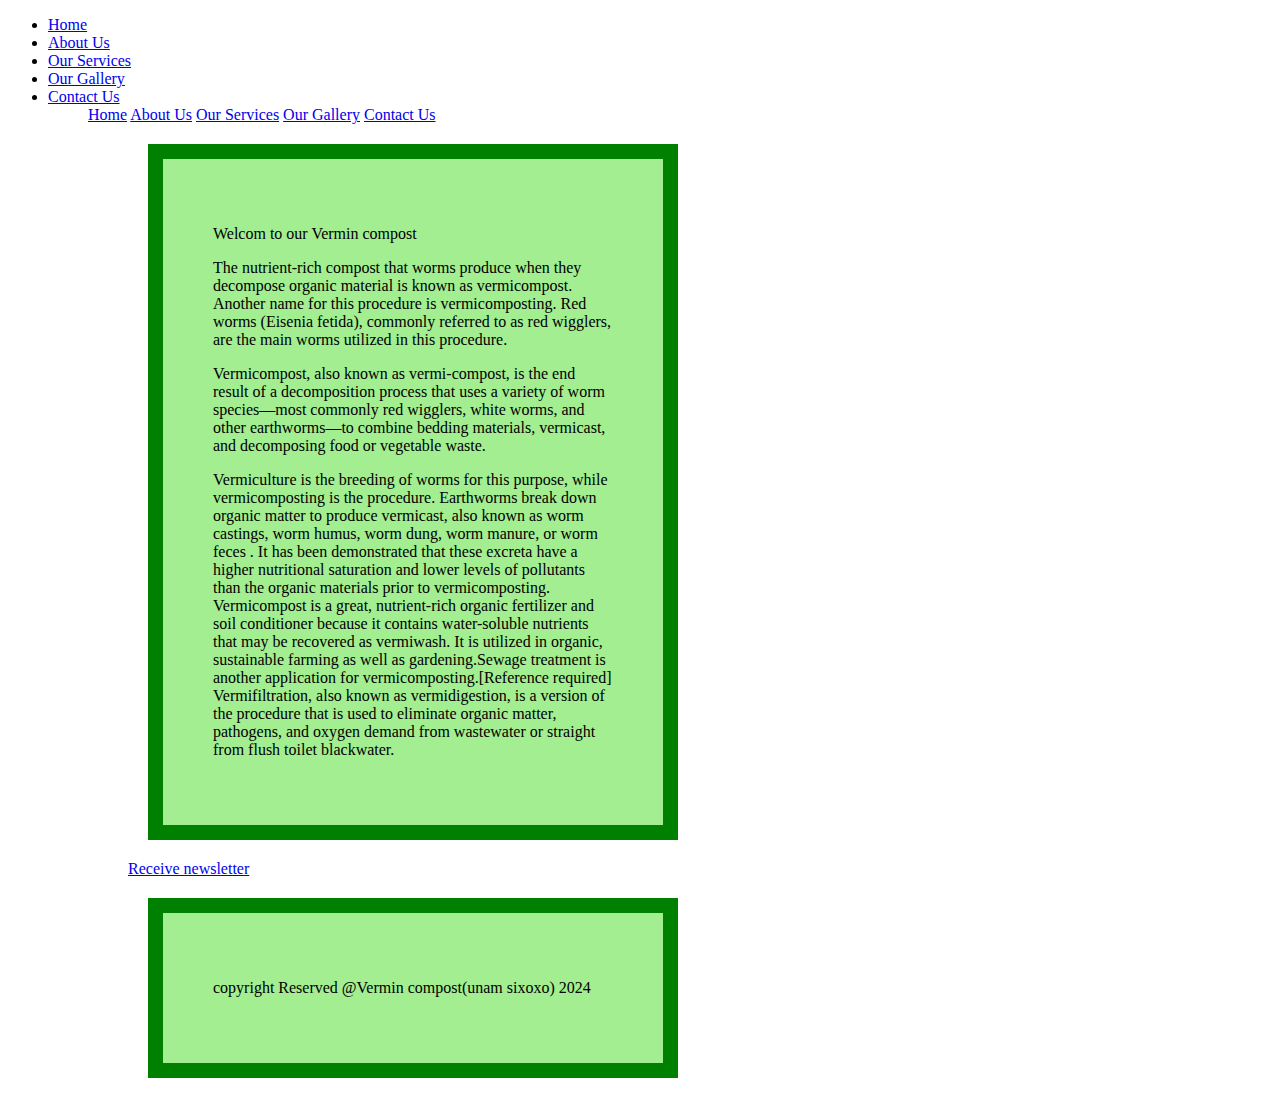
<file: ST10231153-Unam sixoxo-WEDE5020/Index.html>
<!DOCTYPE html>
<html lang="en">
<head>

    <link rel="stylesheet" href="Styles.css">
    <meta charset="UTF-8">
    <meta name="viewport" content="width=device-width, initial-scale=1.0">
    <link rel="stylesheet" href="Styles.css">
    <title>Vermin compost</title>
</head>
  <ul>
    <li><a href="Index.html">Home</a></li>
    <li><a href="about.html">About Us</a></li>
    <li><a href="services.html">Our Services</a></li>
    <li><a href="gallery.html">Our Gallery</a></li>
    <li><a href="contact.htlm">Contact Us</a>

 <a href="http://"docs.google.com/forms/d/e/1FAIpQLSf3zitNKNVEQiKg-FPAzEdtFxF1Y1k3jmpsAzF73lZIeJYSaQ/viewform?usp=sf_link"></a>
</body>



<!--navigation area-->
<header>
    <nav>
        <ul>
            <a href="index.html">Home</a>
            <a href="about.html">About Us</a>
            <a href="services.html">Our Services</a>
            <a href="gallery.html">Our Gallery</a>
            <a href="contact.html">Contact Us</a>
         <ul>
     <nav>
</main><header>
    
 <header>
    
    <!--home content are-->
<main>
    <div>
        <p>Welcom to our Vermin compost</p>
        <p>The nutrient-rich compost that worms produce when they decompose organic material is known as vermicompost. Another name for this procedure is vermicomposting. Red worms (Eisenia fetida), commonly referred to as red wigglers, are the main worms utilized in this procedure.</p>
        <p>Vermicompost, also known as vermi-compost, is the end result of a decomposition process that uses a variety of worm species—most commonly red wigglers, white worms, and other earthworms—to combine bedding materials, vermicast, and decomposing food or vegetable waste.</p> 
       <p> Vermiculture is the breeding of worms for this purpose, while vermicomposting is the procedure.
         Earthworms break down organic matter to produce vermicast, also known as worm castings, worm humus, worm dung, worm manure, or worm feces . It has been demonstrated that these excreta have a higher nutritional saturation and lower levels of pollutants than the organic materials prior to vermicomposting.
            Vermicompost is a great, nutrient-rich organic fertilizer and soil conditioner because it contains water-soluble nutrients that may be recovered as vermiwash.
            It is utilized in organic, sustainable farming as well as gardening.Sewage treatment is another application for vermicomposting.[Reference required] Vermifiltration, also known as vermidigestion, is a version of the procedure that is used to eliminate organic matter, pathogens, and oxygen demand from wastewater or straight from flush toilet blackwater.</p>
        </p>
    </div>


</main>
<p>
    <script>
        var theDate=new Date()
        document .write ("&copy;+
        the Date. getfullyrar())
        document .write("- mog hub| last
        modified:")
        var theModifiedDate=new
        Date (document. lastModified)
        document.write(theModiedDate. toDateString()")
    </script>
    
</p>

<p><a href="https://docs.google.com/forms/d/e/1FAIpQLSf3zitNKNVEQiKg-FPAzEdtFxF1Y1k3jmpsAzF73lZIeJYSaQ/viewform?usp=sf_link">Receive newsletter</a></p>
    <footer>
<div>
        <p>copyright Reserved @Vermin compost(unam sixoxo) 2024</p>
</div>        
</footer>
</file>
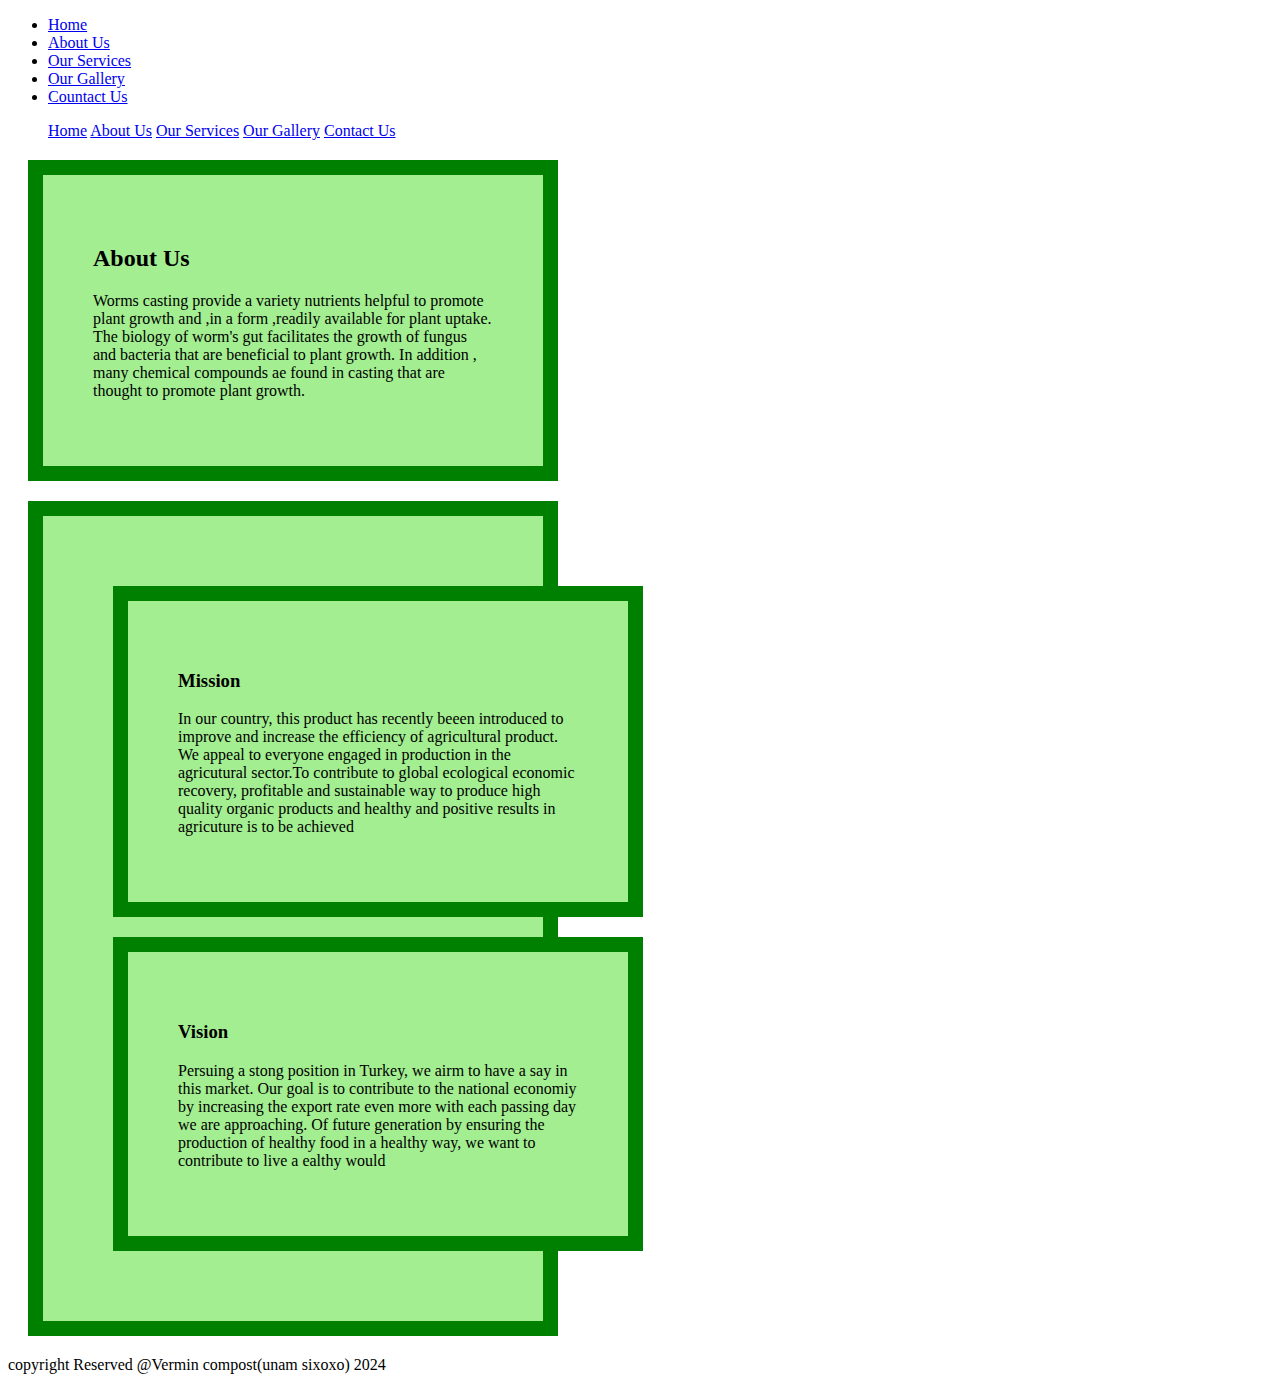
<file: ST10231153-Unam sixoxo-WEDE5020/about.html>
<!DOCTYPE html>
<html lang="en">
<head>
    <link rel="stylesheet" href="Styles.css">  
    <meta charset="UTF-8">
    <meta name="viewport" content="width=device-width, initial-scale=1.0">
    <link rel="stylesheet" href="Styles.css">
     <title>Vermin compost</title>
</head>
<ul>
    <li><a href="Index.html">Home</a></li>
    <li><a href="about.html">About Us</a></li>
    <li><a href="services.html">Our Services</a></li>
    <li><a href="gallery.html">Our Gallery</a></li>
    <li><a href="contact.html">Countact Us</a></li>
</ul>

<body></body>

<header>

    <nav>
        <ul>
            <a href="index.html">Home</a>
            <a href="about.html">About Us</a>
            <a href="services.html">Our Services</a>
            <a href="gallery.html">Our Gallery</a>
            <a href="contact.html">Contact Us</a>
        </ul>
    </nav>
</header>
                
<main class="about-page"> 
   <div class="about us">
        <h2>About Us</h2>
        <p>Worms casting provide a variety nutrients helpful to promote plant growth and ,in a form ,readily available for plant uptake. The biology of worm's gut facilitates the growth of fungus and bacteria that are beneficial to plant growth. In addition , many chemical compounds ae found in casting that are thought to promote plant growth.</p>
    </div>

<div class="mission-vision">

        <div class="mission">
            <h3>Mission</h3>
            <p>In our country, this product has recently beeen introduced to improve and increase the efficiency of agricultural product. We appeal to everyone engaged in production in the agricutural sector.To contribute to global ecological economic recovery, profitable and sustainable way to produce high quality organic products and healthy and positive results in agricuture is to be achieved</p>
           
        </div>

        <div class="vision">
            <h3>Vision</h3>
            <p>Persuing a stong position in Turkey, we airm to have a say in this market. Our goal is to contribute to the national economiy by increasing the export rate even more with each passing day we are approaching. Of future generation by ensuring the production of healthy food in a healthy way, we want to contribute to live a ealthy would

        </div>
</div>
        
    
</main>



    <footer>

        <p>copyright Reserved @Vermin compost(unam sixoxo) 2024</p>
    </footer>
</file>
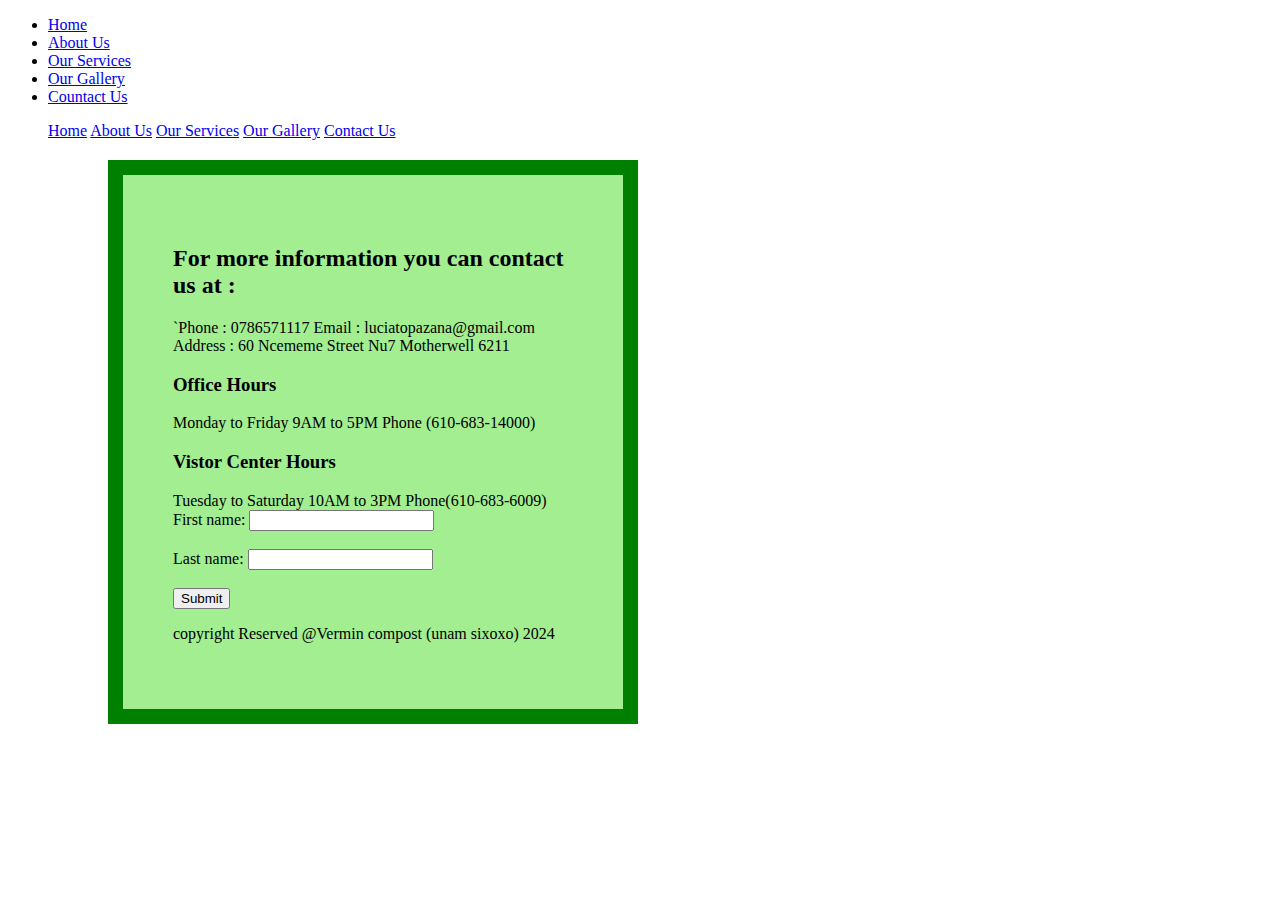
<file: ST10231153-Unam sixoxo-WEDE5020/contact.html>
<!DOCTYPE html>
<html lang="en">
<head>
    <link rel="stylesheet" href="Styles.css"> 
    <meta charset="UTF-8">
    <meta name="viewport" content="width=device-width, initial-scale=1.0">
    <link rel="stylesheet" href="Styles.css">
    <title>Vermin compost</title>
</head>
<ul>
    <li><a href="Index.html">Home</a></li>
    <li><a href="about.html">About Us</a></li>
    <li><a href="services.html">Our Services</a></li>
    <li><a href="gallery.html">Our Gallery</a></li>
    <li><a href="contact.html">Countact Us</a></li>
  </ul>

<body>
    
</body>



<header>
    <nav>
        <ul>
            <a href="index.html">Home</a>
            <a href="about.html">About Us</a>
            <a href="services.html">Our Services</a>
            <a href="gallery.html">Our Gallery</a>
            <a href="contact.html">Contact Us</a>
         <ul>
     <nav>
</main><header>
                
<main>
</html>

<div>
<h2>For more information you can contact us at :</h2>

<h7>`Phone : 0786571117
    Email : luciatopazana@gmail.com
    Address : 60 Ncememe Street Nu7 Motherwell 6211
</h7>
<h3>Office Hours</h3>
<h7>Monday to Friday
    9AM to 5PM
    Phone (610-683-14000)
</h7>
<h3>Vistor Center Hours</h3>
<h7>Tuesday to Saturday
    10AM to 3PM
    Phone(610-683-6009)
</h7>

<form action="/action_page.php" method="get">
    <label for="fname">First name:</label>
    <input type="text" id="fname" name="fname"><br><br>
    <label for="lname">Last name:</label>
    <input type="text" id="lname" name="lname"><br><br>
    <input type="submit" value="Submit">
  </form>



<p>copyright Reserved @Vermin compost (unam sixoxo) 2024</p>
</div>
</file>
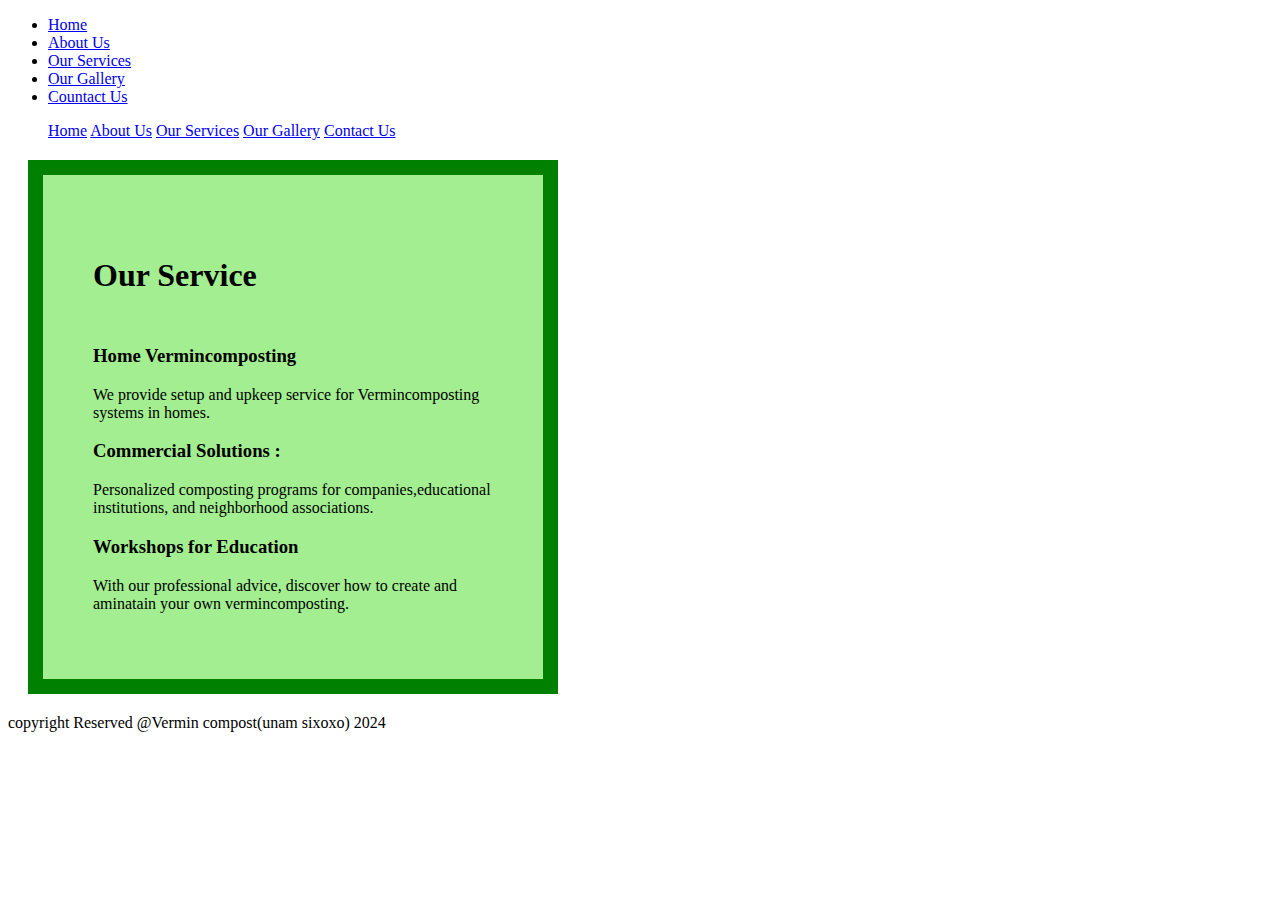
<file: ST10231153-Unam sixoxo-WEDE5020/services.html>
<!DOCTYPE html>
<html lang="en">
<head>
    <link rel="stylesheet" href="Styles.css">
    <meta charset="UTF-8">
    <meta name="viewport" content="width=device-width, initial-scale=1.0">
    <link rel="stylesheet" href="Styles.css">
    <title>Vermin compost</title>
</head>
<ul>
    <li><a href="Index.html">Home</a></li>
    <li><a href="about.html">About Us</a></li>
    <li><a href="services.html">Our Services</a></li>
    <li><a href="gallery.html">Our Gallery</a></li>
    <li><a href="contact.html">Countact Us</a></li>
  </ul>

<body>
 

<!--this is a comment-->
    <header>
    <nav>
        <ul>
            <a href="index.html">Home</a>
            <a href="about.html">About Us</a>
            <a href="services.html">Our Services</a>
            <a href="gallery.html">Our Gallery</a>
            <a href="contact.html">Contact Us</a>
        </ul>
         </nav>
     </header>
                
<main>
</html>
<div>
<h1>Our Service</h1>

<h3>Home Vermincomposting </h3>
<p> We provide setup and upkeep service for Vermincomposting systems in homes.</p>

<h3> Commercial Solutions :</h3>
<p> Personalized composting programs for companies,educational institutions, and neighborhood associations.</p>

<h3>Workshops for Education </h3>
<p> With our professional advice, discover how to create and aminatain your own vermincomposting.</p>
</div>
</main>




<footer>

<p>copyright Reserved @Vermin compost(unam sixoxo) 2024</p>

</footer>
</file>
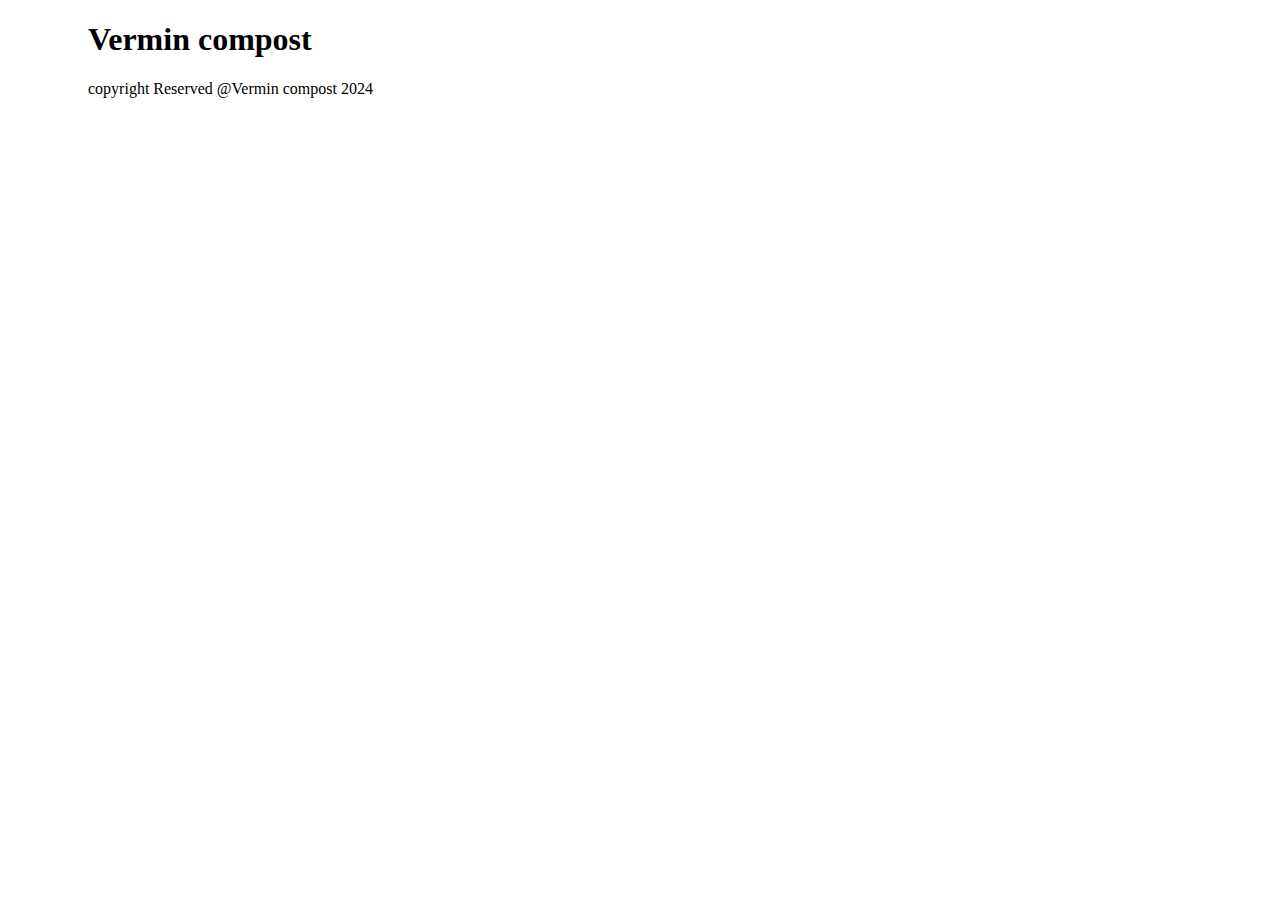
<file: ST10231153-Unam sixoxo-WEDE5020/st10231153WEDE5020.html>
<!DOCTYPE html>
<html lang="en">
<head>
    <meta charset="UTF-8">
    <meta name="viewport" content="width=device-width, initial-scale=1.0">
    <title>Vermin compost</title>
</head>
<body>
    
</body>
<header>
    <nav>
        <ul>
            <a href="index.html"></a>
            <a href="abaout.html"></a>
            <a href="services.html"></a>
            <a href="gallery.html"></a>
            <a href="contact.html"></a>
         <ul>
     <nav>
</main><header>
                
<main>
<h1>Vermin compost</h1>



<main>

    <footer>

        <p>copyright Reserved @Vermin compost 2024</p>
        <footer>

            <body>
                
            </body>
</file>
<file: ST10231153-Unam sixoxo-WEDE5020/Styles.css>
body {
    background-image: url("https://images.pexels.com/photos/122429/leaf-nature-green-spring-122429.jpeg?cs=srgb&dl=pexels-pixabay-122429.jpg&fm=jpg");
  }

    


.about-page-content{
    background-image: url(https://images.pexels.com/photos/122429/leaf-nature-green-spring-122429.jpeg?cs=srgb&dl=pexels-pixabay-122429.jpg&fm=jpg)
    padding; 50px 50px;
}


.home -page-content{
    display: flex;
    padding: 60px 60px 60px 60px;

}

.company-overview{
    width: 60px;
    padding: left 40px;
    padding: right 40px;
}
h1{
    font-size: 80;
    margin: 10px 0 30px;
    line-height: 80px;
}
.side-bar{
    width: 50px;
    height: 50px;
    background:linear-gradient(#1c8349,#108d46);
    position: absolute;
    right: 0;
    top: 0;
}

div {
  background-color: rgb(163, 238, 144);
  width:400px ;
  border: 15px solid green ;
  padding: 50px;
  margin: 20px;
}
</div>

body, html {
    height: 90%;
  }
  
  .bg {
    /* The image used */
    background-image: url("img_girl.jpg");
  
    /* Full height */
    height: 100%;
  
    /* Center and scale the image nicely */
    background-position: center;
    background-repeat: no-repeat;
    background-size: cover;
  }

  

<meta name="viewport" content="width=device-width, initial-scale=1.0">
<style>
* {
  box-sizing: border-box;
}

.row::after {
  content: "";
  clear: both;
  display: table;
}

[class*="col-"] {
  float: left;
  padding: 15px;
}

  
  .header {
    background-color: #33cc4c;
    color: #58b41a;
    padding: 15px;
  }
  
  .menu ul {
    list-style-type: none;
    margin: 0;
    padding: 0;
  }
  .menu li {
    padding: 8px;
    margin-bottom: 7px;
    background-color: #33e577;
    color: #0b2918;
    box-shadow: 0 1px 3px rgba(38, 148, 16, 0.12), 0 1px 2px rgba(7, 41, 3, 0.24);
  }
  
  .menu li:hover {
    background-color: #00cc00;
  }
  
  .aside {
    background-color: #33e53c;
    padding: 15px;
    color: #b2ebbb;
    text-align: center;
    font-size: 14px;
    box-shadow: 0 1px 3px rgba(124, 204, 135, 0.12), 0 1px 2px rgba(58, 109, 45, 0.24);
  }
  .footer {
    background-color: #084e2b;
    color: #0dbd33;
    text-align: center;
    font-size: 12px;
    padding: 15px;
  }
  
  /* For mobile phones: */
  [class*="col-"] {
    width: 100%;
  }
  @media only screen and (min-width: 600px) {
    /* For tablets: */
    .col-s-1 {width: 8.33%;}
    .col-s-2 {width: 16.66%;}
    .col-s-3 {width: 25%;}
    .col-s-4 {width: 33.33%;}
    .col-s-5 {width: 41.66%;}
    .col-s-6 {width: 50%;}
    .col-s-7 {width: 58.33%;}
    .col-s-8 {width: 66.66%;}
    .col-s-9 {width: 75%;}
    .col-s-10 {width: 83.33%;}
    .col-s-11 {width: 91.66%;}
    .col-s-12 {width: 100%;}
}
@media only screen and (min-width: 768px) {
  /* For desktop: */
  .col-1 {width: 8.33%;}
  .col-2 {width: 16.66%;}
  .col-3 {width: 25%;}
  .col-4 {width: 33.33%;}
  .col-5 {width: 41.66%;}
  .col-6 {width: 50%;}
  .col-7 {width: 58.33%;}
  .col-8 {width: 66.66%;}
  .col-9 {width: 75%;}
  .col-10 {width: 83.33%;}
  .col-11 {width: 91.66%;}
  .col-12 {width: 100%;}
}
</style>
</head>
<body>

<div class="header">
  <h1>Vermin Compost</h1>
</div>

<div class="row">
  <div class="col-3 col-s-3 menu">
    <ul>
    <li><a href="Index.html">Home</a></li>
    <li><a href="about.html">About Us</a></li>
    <li><a href="services.html">Our Services</a></li>
    <li><a href="gallery.html">Our Gallery</a></li>
    <li><a href="contact.html">Countact Us</a></li>
</ul>
      
  </div>
/*Responsive style */
@media (max-width:768px) {
    nav ul {
        flex-direction: colomn;
    }
    nav ul li{
        padding: 12px 0;
        width:100%;
        text-align: center;
    }

}
</file>
